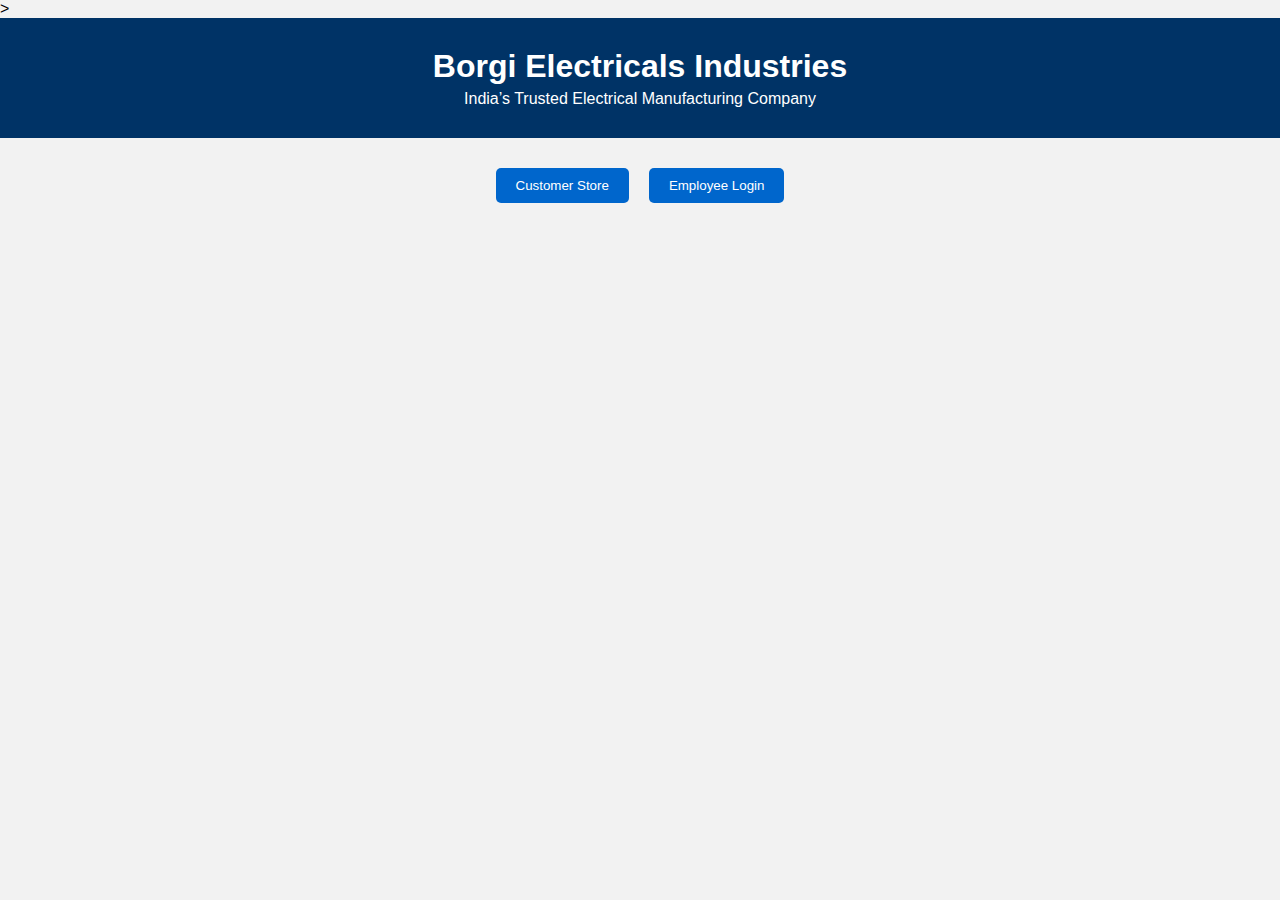
<file: index.html>
<!DOCTYPE html>
<html lang="en">
<head>
    <meta charset="UTF-8">
    <meta name="viewport" content="width=device-width, initial-scale=1.0">
    <title>Borgi Electricals Industries</title>
    <link rel="stylesheet" href="style.css">
</<meta name="google-site-verification" content="BAtxrhtXNJKlhhGVd6s22-9to_LpNln0ABgbVacQy_4" />>
<body>
    <header>
        <h1>Borgi Electricals Industries</h1>
        <p>India’s Trusted Electrical Manufacturing Company</p>
    </header>

    <main>
        <div class="home-buttons">
            <button onclick="showCustomerStore()">Customer Store</button>
            <button onclick="showEmployeeLogin()">Employee Login</button>
        </div>

        <div id="customer-store" class="hidden">
            <h2>Customer Store</h2>
            <input type="text" id="searchInput" placeholder="Search products..." onkeyup="searchProducts()">
            <div id="product-list"></div>
            <h3>Shopping Cart</h3>
            <div id="cart-list"></div>
            <button onclick="checkout()">Checkout</button>
        </div>

        <div id="employee-login" class="hidden">
            <h2>Employee Login</h2>
            <input type="email" id="empEmail" placeholder="Email">
            <input type="text" id="empID" placeholder="Employee ID">
            <input type="password" id="empPassword" placeholder="Password">
            <button onclick="employeeLogin()">Login</button>
        </div>

        <div id="employee-dashboard" class="hidden">
            <h2>Employee Dashboard</h2>
            <button onclick="logout()">Logout</button>
            <h3>Add Product</h3>
            <input type="text" id="prodName" placeholder="Product Name">
            <input type="text" id="prodCategory" placeholder="Category (Bulb, Wire, etc.)">
            <input type="text" id="prodFeatures" placeholder="Features">
            <input type="number" id="prodPrice" placeholder="Price">
            <input type="file" id="prodImage" accept="image/*,video/*">
            <button onclick="addProduct()">Add Product</button>
            <h3>All Products</h3>
            <div id="dashboard-products"></div>
        </div>
    </main>

    <script src="script.js"></script>
</body>
</html>
</file>
<file: style.css>
body {
    font-family: Arial, sans-serif;
    margin:0;
    padding:0;
    background: #f2f2f2;
}

header {
    text-align: center;
    padding: 30px;
    background: #003366;
    color: white;
}

header h1 {
    margin: 0;
    font-size: 2em;
}

header p {
    margin: 5px 0 0 0;
}

.home-buttons {
    display: flex;
    justify-content: center;
    gap: 20px;
    margin: 30px 0;
}

button {
    padding: 10px 20px;
    background: #0066cc;
    color: white;
    border: none;
    cursor: pointer;
    border-radius: 5px;
}

button:hover {
    background: #004d99;
}

.hidden {
    display: none;
}

#product-list, #cart-list, #dashboard-products {
    display: flex;
    flex-wrap: wrap;
    gap: 20px;
    margin: 20px;
}

.product-card, .cart-item, .dashboard-card {
    border: 1px solid #ccc;
    padding: 15px;
    background: white;
    width: 200px;
    border-radius: 8px;
}

.product-card img, .dashboard-card img {
    width: 100%;
    height: 150px;
    object-fit: cover;
}
</file>
